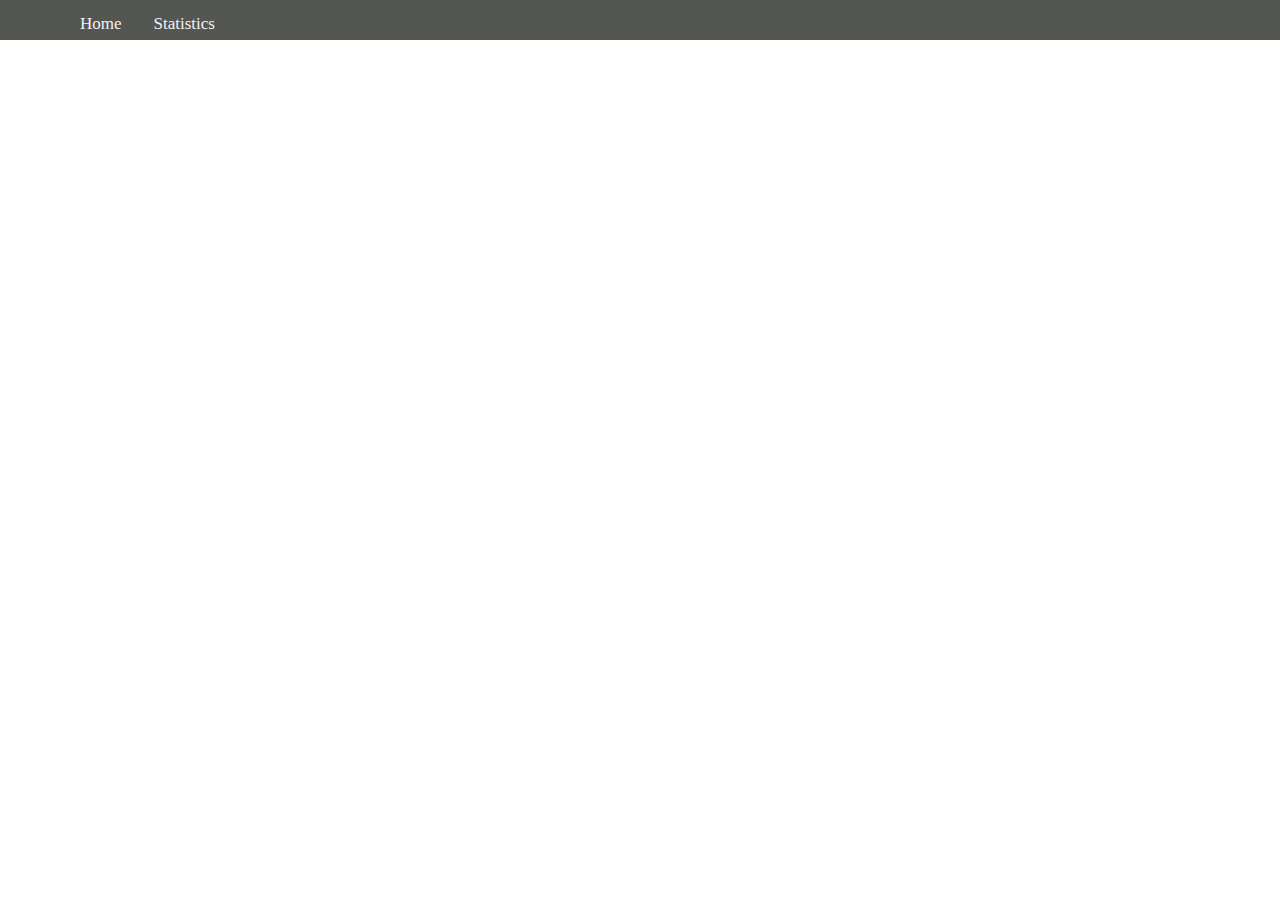
<file: web/templates/archive/index.html>
<!DOCTYPE html>
<html lang="en">
<head>
    <meta charset="UTF-8">
    <meta name="viewport" content="width=device-width, initial-scale=1.0">
    <title>Document</title>
    <link rel="stylesheet" href="style.css">
</head>
<body>
    <div class="fixed-nav-wrapper">
        <nav class="fixed-nav-bar">
            <a href="#home">Home</a>
            <a href="#news">Statistics</a>
        </nav>
    </div>
</body>
</html>
</file>
<file: web/templates/archive/style.css>
body { 
  margin:0; 
}

.fixed-nav-wrapper {
  background-color: #545652;
  

}
.fixed-nav-bar {
  margin: 0 auto;
  padding: 0;
  width: 90%;
  height: 40px;
  overflow: hidden;
}

.fixed-nav-bar a{
  float: left;
  display: block;
  color: #f2f2f2;
  text-align: center;
  padding: 14px 16px;
  text-decoration: none;
  font-size: 17px;
}

.fixed-nav-bar a:hover {
  background-color: #ddd;
  color: black;
}

.fixed-nav-bar a.active {
  background-color: #83BF73;
  color: white;
}
</file>
